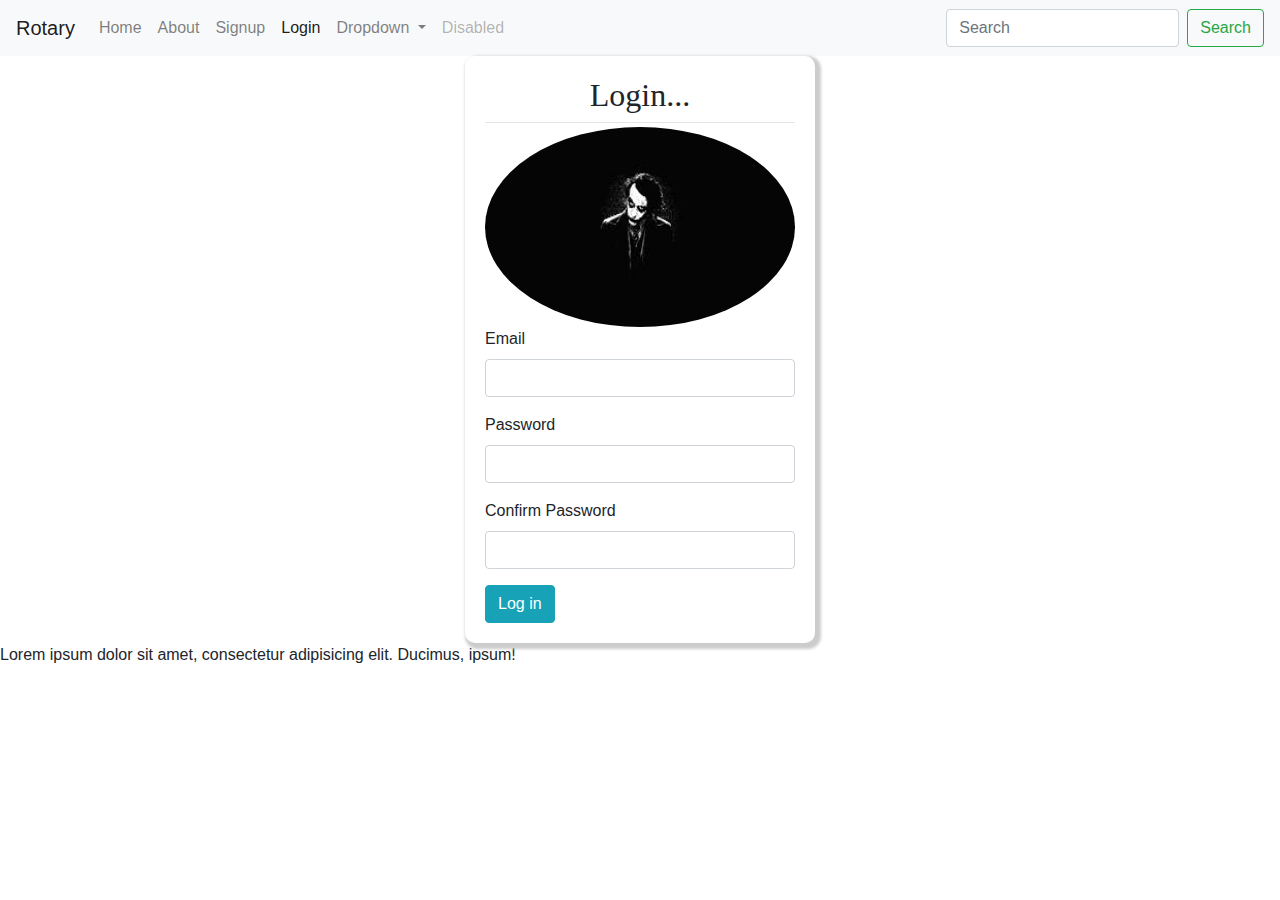
<file: login.html>
<!doctype html>
<html lang="en">
<head>
    <!-- Required meta tags -->
    <meta charset="utf-8">
    <meta name="viewport" content="width=device-width, initial-scale=1, shrink-to-fit=no">

    <!-- Bootstrap CSS online-->
    <link rel="stylesheet" href="https://stackpath.bootstrapcdn.com/bootstrap/4.4.1/css/bootstrap.min.css" integrity="sha384-Vkoo8x4CGsO3+Hhxv8T/Q5PaXtkKtu6ug5TOeNV6gBiFeWPGFN9MuhOf23Q9Ifjh" crossorigin="anonymous">
    <!--    downloaded css-->
    <link rel="stylesheet" href="bootstrap-4.4.1-dist/css/bootstrap.min.css">
    <!--    custom css-->
    <link rel="stylesheet" href="css/main.css">
    <title>Hello, world!</title>
</head>
<body>
<nav class="navbar navbar-expand-lg navbar-light bg-light">
    <a class="navbar-brand" href="index.html">Rotary</a>
    <button class="navbar-toggler" type="button" data-toggle="collapse" data-target="#navbarSupportedContent" aria-controls="navbarSupportedContent" aria-expanded="false" aria-label="Toggle navigation">
        <span class="navbar-toggler-icon"></span>
    </button>

    <div class="collapse navbar-collapse" id="navbarSupportedContent">
        <ul class="navbar-nav mr-auto">
            <li class="nav-item">
                <a class="nav-link" href="index.html">Home <span class="sr-only">(current)</span></a>
            </li>
            <li class="nav-item">
                <a class="nav-link" href="about.html">About</a>
            </li>
            <li class="nav-item">
                <a class="nav-link" href="signup.html">Signup</a>
            </li>
            <li class="nav-item active">
                <a class="nav-link" href="login.html">Login</a>
            </li>
            <li class="nav-item dropdown">
                <a class="nav-link dropdown-toggle" href="#" id="navbarDropdown" role="button" data-toggle="dropdown" aria-haspopup="true" aria-expanded="false">
                    Dropdown
                </a>
                <div class="dropdown-menu" aria-labelledby="navbarDropdown">
                    <a class="dropdown-item" href="#">Action</a>
                    <a class="dropdown-item" href="#">Another action</a>
                    <div class="dropdown-divider"></div>
                    <a class="dropdown-item" href="#">Something else here</a>
                </div>
            </li>
            <li class="nav-item">
                <a class="nav-link disabled" href="#" tabindex="-1" aria-disabled="true">Disabled</a>
            </li>
        </ul>
        <form class="form-inline my-2 my-lg-0">
            <input class="form-control mr-sm-2" type="search" placeholder="Search" aria-label="Search">
            <button class="btn btn-outline-success my-2 my-sm-0" type="submit">Search</button>
        </form>
    </div>
</nav>
<div class="container">
    <div class="row">
        <div class="col ciol-sm-4 col-md-4 col-lg-4 col-xl-4"></div>
        <div class="col ciol-sm-4 col-md-4 col-lg-4 col-xl-4">
            <form action="" method="post">
                <fieldset class="auth-signup">
                    <h2 class="content-title">Login...</h2>
                    <hr>
                    <div class="auth-img">
                        <img src="images/images%20(16).jpg" alt="">
                    </div>
                    <div class="form-group">
                        <label for="">Email</label>
                        <input type="text" name="email" class="form-control">
                    </div>
                    <div class="form-group">
                        <label for="">Password</label>
                        <input type="text" name="password" class="form-control">
                    </div>
                    <div class="form-group">
                        <label for="">Confirm Password</label>
                        <input type="text" name="confirmpassword" class="form-control">
                    </div>
                    <button class="btn btn-info">Log in</button>
                </fieldset>
            </form>
        </div>
    </div>
    <div class="col ciol-sm-4 col-md-4 col-lg-4 col-xl-4"></div>
</div>
</div>
<footer>Lorem ipsum dolor sit amet, consectetur adipisicing elit. Ducimus, ipsum!</footer>
<!-- Optional JavaScript -->
<!-- jQuery first, then Popper.js, then Bootstrap JS -->
<script src="https://code.jquery.com/jquery-3.4.1.slim.min.js" integrity="sha384-J6qa4849blE2+poT4WnyKhv5vZF5SrPo0iEjwBvKU7imGFAV0wwj1yYfoRSJoZ+n" crossorigin="anonymous"></script>
<script src="https://cdn.jsdelivr.net/npm/popper.js@1.16.0/dist/umd/popper.min.js" integrity="sha384-Q6E9RHvbIyZFJoft+2mJbHaEWldlvI9IOYy5n3zV9zzTtmI3UksdQRVvoxMfooAo" crossorigin="anonymous"></script>
<script src="https://stackpath.bootstrapcdn.com/bootstrap/4.4.1/js/bootstrap.min.js" integrity="sha384-wfSDF2E50Y2D1uUdj0O3uMBJnjuUD4Ih7YwaYd1iqfktj0Uod8GCExl3Og8ifwB6" crossorigin="anonymous"></script>
</body>
</html>
</file>
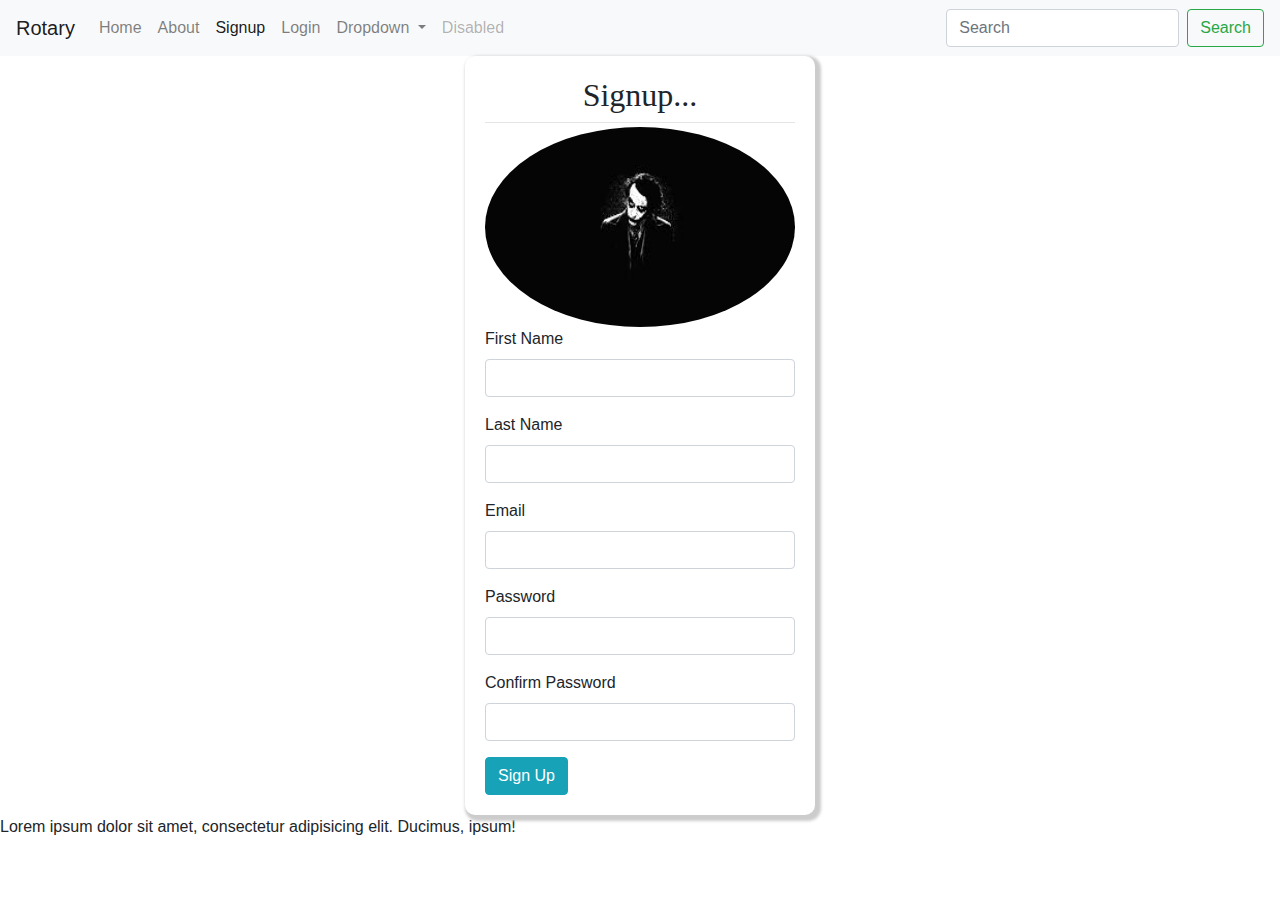
<file: signup.html>
<!doctype html>
<html lang="en">
<head>
    <!-- Required meta tags -->
    <meta charset="utf-8">
    <meta name="viewport" content="width=device-width, initial-scale=1, shrink-to-fit=no">

    <!-- Bootstrap CSS online-->
    <link rel="stylesheet" href="https://stackpath.bootstrapcdn.com/bootstrap/4.4.1/css/bootstrap.min.css" integrity="sha384-Vkoo8x4CGsO3+Hhxv8T/Q5PaXtkKtu6ug5TOeNV6gBiFeWPGFN9MuhOf23Q9Ifjh" crossorigin="anonymous">
    <!--    downloaded css-->
    <link rel="stylesheet" href="bootstrap-4.4.1-dist/css/bootstrap.min.css">
    <!--    custom css-->
    <link rel="stylesheet" href="css/main.css">
    <title>Hello, world!</title>
</head>
<body>
<nav class="navbar navbar-expand-lg navbar-light bg-light">
    <a class="navbar-brand" href="index.html">Rotary</a>
    <button class="navbar-toggler" type="button" data-toggle="collapse" data-target="#navbarSupportedContent" aria-controls="navbarSupportedContent" aria-expanded="false" aria-label="Toggle navigation">
        <span class="navbar-toggler-icon"></span>
    </button>

    <div class="collapse navbar-collapse" id="navbarSupportedContent">
        <ul class="navbar-nav mr-auto">
            <li class="nav-item">
                <a class="nav-link" href="index.html">Home <span class="sr-only">(current)</span></a>
            </li>
            <li class="nav-item">
                <a class="nav-link" href="about.html">About</a>
            </li>
            <li class="nav-item active">
                <a class="nav-link" href="signup.html">Signup</a>
            </li>
            <li class="nav-item">
                <a class="nav-link" href="login.html">Login</a>
            </li>
            <li class="nav-item dropdown">
                <a class="nav-link dropdown-toggle" href="#" id="navbarDropdown" role="button" data-toggle="dropdown" aria-haspopup="true" aria-expanded="false">
                    Dropdown
                </a>
                <div class="dropdown-menu" aria-labelledby="navbarDropdown">
                    <a class="dropdown-item" href="#">Action</a>
                    <a class="dropdown-item" href="#">Another action</a>
                    <div class="dropdown-divider"></div>
                    <a class="dropdown-item" href="#">Something else here</a>
                </div>
            </li>
            <li class="nav-item">
                <a class="nav-link disabled" href="#" tabindex="-1" aria-disabled="true">Disabled</a>
            </li>
        </ul>
        <form class="form-inline my-2 my-lg-0">
            <input class="form-control mr-sm-2" type="search" placeholder="Search" aria-label="Search">
            <button class="btn btn-outline-success my-2 my-sm-0" type="submit">Search</button>
        </form>
    </div>
</nav>
<div class="container">
    <div class="row">
        <div class="col ciol-sm-4 col-md-4 col-lg-4 col-xl-4"></div>
        <div class="col ciol-sm-4 col-md-4 col-lg-4 col-xl-4">
            <form action="" method="post">
                <fieldset class="auth-signup">
                    <h2 class="content-title">Signup...</h2>
                    <hr>
                    <div class="auth-img">
                        <img src="images/images%20(16).jpg" alt="">
                    </div>
                    <div class="form-group">
                        <label for="">First Name</label>
                        <input type="text" name="firstname" class="form-control">
                    </div>
                    <div class="form-group">
                        <label for="">Last Name</label>
                        <input type="text" name="lastname" class="form-control">
                    </div>
                    <div class="form-group">
                        <label for="">Email</label>
                        <input type="text" name="email" class="form-control">
                    </div>
                    <div class="form-group">
                        <label for="">Password</label>
                        <input type="text" name="password" class="form-control">
                    </div>
                    <div class="form-group">
                        <label for="">Confirm Password</label>
                        <input type="text" name="confirmpassword" class="form-control">
                    </div>
                    <button class="btn btn-info">Sign Up</button>
                </fieldset>
            </form>
        </div>
        </div>
        <div class="col ciol-sm-4 col-md-4 col-lg-4 col-xl-4"></div>
    </div>
</div>
<footer>Lorem ipsum dolor sit amet, consectetur adipisicing elit. Ducimus, ipsum!</footer>
<!-- Optional JavaScript -->
<!-- jQuery first, then Popper.js, then Bootstrap JS -->
<script src="https://code.jquery.com/jquery-3.4.1.slim.min.js" integrity="sha384-J6qa4849blE2+poT4WnyKhv5vZF5SrPo0iEjwBvKU7imGFAV0wwj1yYfoRSJoZ+n" crossorigin="anonymous"></script>
<script src="https://cdn.jsdelivr.net/npm/popper.js@1.16.0/dist/umd/popper.min.js" integrity="sha384-Q6E9RHvbIyZFJoft+2mJbHaEWldlvI9IOYy5n3zV9zzTtmI3UksdQRVvoxMfooAo" crossorigin="anonymous"></script>
<script src="https://stackpath.bootstrapcdn.com/bootstrap/4.4.1/js/bootstrap.min.js" integrity="sha384-wfSDF2E50Y2D1uUdj0O3uMBJnjuUD4Ih7YwaYd1iqfktj0Uod8GCExl3Og8ifwB6" crossorigin="anonymous"></script>
</body>
</html>
</file>
<file: css/main.css>
/*section-a styles*/
#section-a h1{
    text-align: center;
    font-weight:bold;
    Font-family: Arial;
    color: black;
}
#section-a .row{
    margin-top: 20px;
}
#section-a .card{
    font-weight:bold;
    Font-family: -apple-system;
    font-size: 0.7em;
}
#section-a .card:hover{
    box-shadow: 3px 3px 3px 3px #cccccc;
}
#section-a .card img{
    width:100%;
    height:150px;
}
#section-a .card img:hover{
   opacity:0.3;
}
/*section-b styles*/
#section-b{
    background-color:red;
    text-align: center;
    font-family: -apple-system;
    color:black;
    background-image:url("../images/willian-west-TVyjcTEKHLU-unsplash.jpg");
    background-size:cover;
    background-repeat:no-repeat;
    background-position:center;
    height:80vh;
    padding-top:100px;
}
.lead{
    color:black;
}
/*styling the image*/
/*styling the login and signup forms*/
.auth-signup{
    padding:20px;
    border-radius:10px;
    box-shadow:3px 3px 3px 3px #cccccc;
}
.auth-signup img{
    width:310px;
    height:200px;
    border-radius:80%;
}
.auth-signup .content-title{
    text-align: center;
    font-family:-apple-system;
}
.auth-signup hr{
    padding:2px;
    margin:0;
}
</file>
